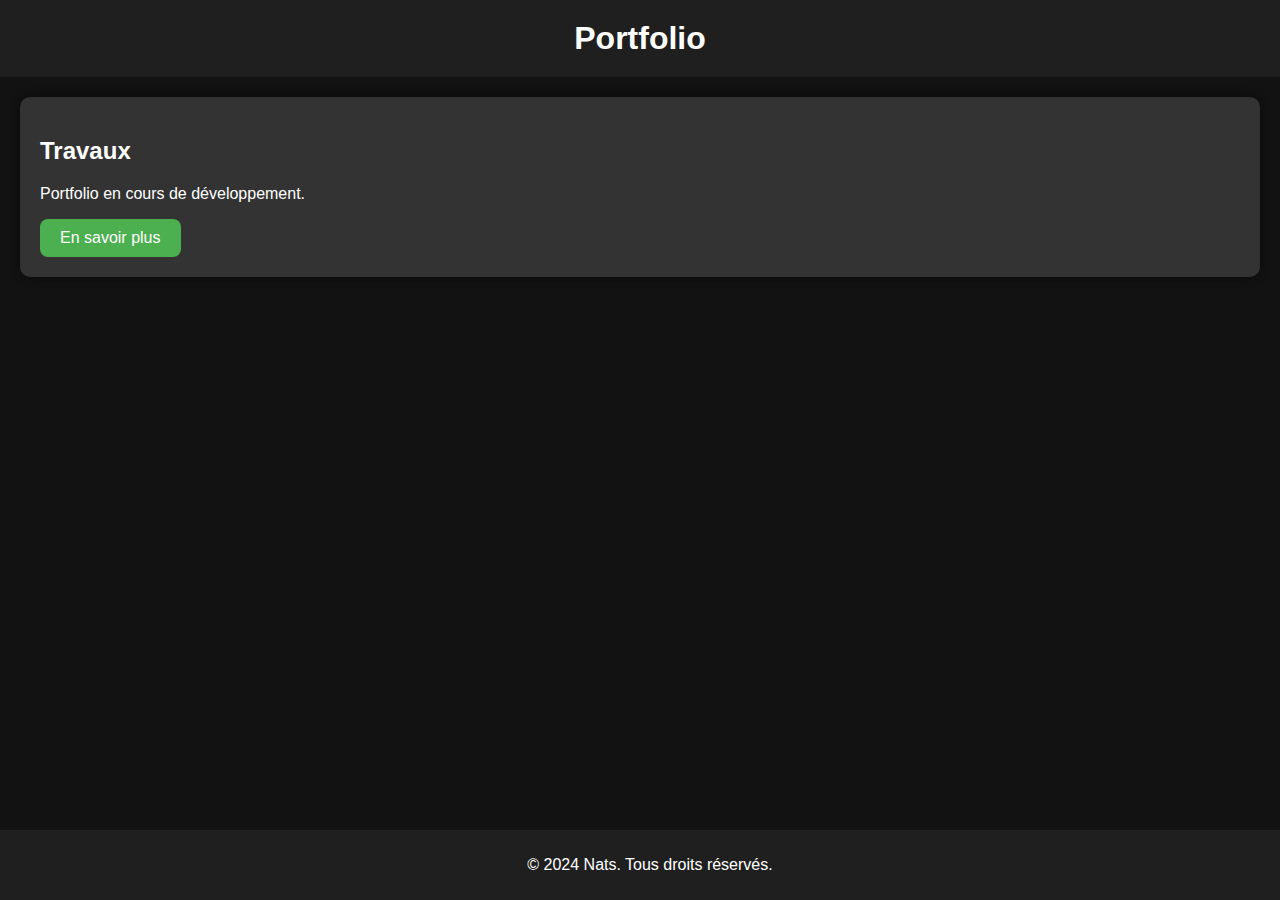
<file: index.html>
<!DOCTYPE html>
<html lang="fr">
<head>
    <meta charset="UTF-8">
    <meta name="viewport" content="width=device-width, initial-scale=1.0">
    <title>Nats - Portfolio</title>
    <link rel="stylesheet" href="css/styles.css">
</head>
<body>
    <header>
        <h1>Portfolio</h1>
    </header>
    
    <main id="main-content">
        <section class="content">
            <h2>Travaux</h2>
            <p>Portfolio en cours de développement.</p>
            <a href="about.html" class="btn">En savoir plus</a>
        </section>
    </main>

    <footer>
        <p>&copy; 2024 Nats. Tous droits réservés.</p>
    </footer>

    <script src="js/script.js"></script>
</body>
</html>
</file>
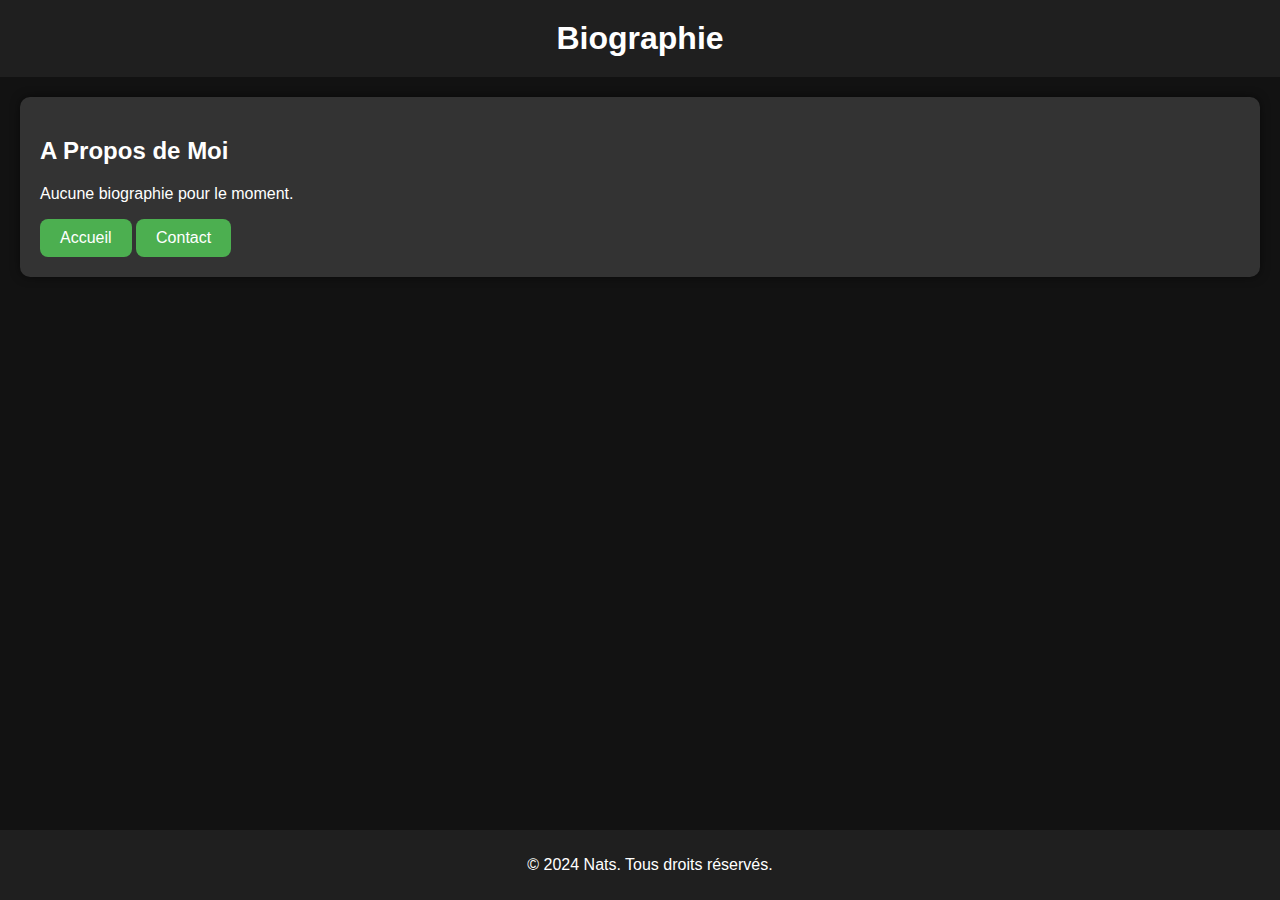
<file: about.html>
<!DOCTYPE html>
<html lang="fr">
<head>
    <meta charset="UTF-8">
    <meta name="viewport" content="width=device-width, initial-scale=1.0">
    <title>Nats - Biographie</title>
    <link rel="stylesheet" href="css/styles.css">
</head>
<body>
    <header>
        <h1>Biographie</h1>
    </header>
    
    <main id="main-content">
        <section class="content">
            <h2>A Propos de Moi</h2>
            <p>Aucune biographie pour le moment.</p>
            <a href="index.html" class="btn">Accueil</a>
            <a href="contact.html" class="btn">Contact</a>
        </section>
    </main>

    <footer>
        <p>&copy; 2024 Nats. Tous droits réservés.</p>
    </footer>

    <script src="js/script.js"></script>
</body>
</html>
</file>
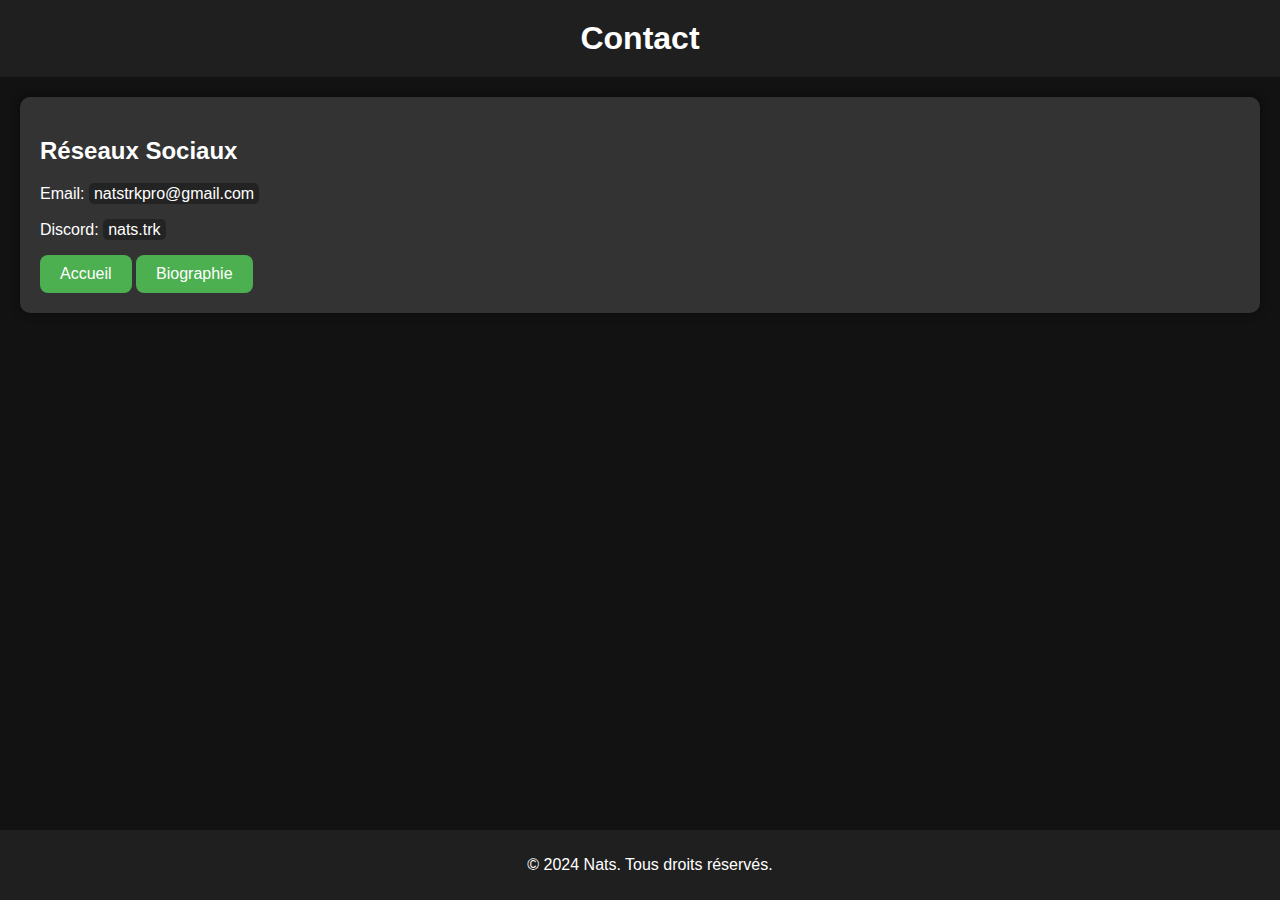
<file: contact.html>
<!DOCTYPE html>
<html lang="fr">
<head>
    <meta charset="UTF-8">
    <meta name="viewport" content="width=device-width, initial-scale=1.0">
    <title>Nats - Contact</title>
    <link rel="stylesheet" href="css/styles.css">
</head>
<body>
    <header>
        <h1>Contact</h1>
    </header>
    
    <main id="main-content">
        <section class="content">
            <h2>Réseaux Sociaux</h2>
            <p>
                Email: <span id="email" class="copyable" data-email="natstrkpro@gmail.com"><span class="email-text">natstrkpro@gmail.com</span></span><br>
                <br>Discord: <span id="discord" class="copyable" data-discord="nats.trk"><span class="discord-text">nats.trk</span></span>
            </p>
            <a href="index.html" class="btn">Accueil</a>
            <a href="about.html" class="btn">Biographie</a>
        </section>
    </main>

    <footer>
        <p>&copy; 2024 Nats. Tous droits réservés.</p>
    </footer>

    <script src="js/script.js"></script>
</body>
</html>
</file>
<file: css/styles.css>
body {
    background-color: #121212;
    color: #ffffff;
    font-family: Arial, sans-serif;
    margin: 0;
    padding: 0;
    transition: background-color 0.5s ease;
}

header {
    background-color: #1f1f1f;
    padding: 20px;
    text-align: center;
    animation: fadeInDown 1s ease;
}

header h1 {
    margin: 0;
}

main {
    padding: 20px;
}

.content {
    background-color: #333333;
    padding: 20px;
    border-radius: 10px;
    box-shadow: 0 0 10px rgba(0, 0, 0, 0.5);
    transition: transform 0.5s ease, opacity 0.5s ease;
    animation: fadeInUp 1s ease;
}

footer {
    background-color: #1f1f1f;
    text-align: center;
    padding: 10px;
    position: fixed;
    bottom: 0;
    width: 100%;
    animation: fadeInUp 1s ease;
}

.fade-out {
    opacity: 0;
    transform: translateY(-20px);
}

@keyframes fadeInDown {
    from {
        opacity: 0;
        transform: translateY(-50px);
    }
    to {
        opacity: 1;
        transform: translateY(0);
    }
}

@keyframes fadeInUp {
    from {
        opacity: 0;
        transform: translateY(50px);
    }
    to {
        opacity: 1;
        transform: translateY(0);
    }
}

@keyframes fadeIn {
    from {
        opacity: 0;
    }
    to {
        opacity: 1;
    }
}

/* Button Styles */
.btn {
    background-color: #4CAF50;
    color: white;
    padding: 10px 20px;
    text-align: center;
    text-decoration: none;
    display: inline-block;
    border-radius: 8px;
    transition: background-color 0.3s ease, transform 0.3s ease;
}

/* Change button color on hover */
.btn:hover {
    background-color: #45a049;
    cursor: pointer;
    transform: translateY(-2px);
}

/* Change button color on click */
.btn:active {
    background-color: #3e8e41;
    transform: translateY(1px);
}

.copyable {
    cursor: pointer;
    position: relative;
}

.email-text,
.discord-text {
    background-color: rgba(0, 0, 0, 0.3); /* Dark background with 30% opacity */
    color: white; /* Text color */
    padding: 2px 5px;
    border-radius: 5px; /* Rounded corners */
}

/* Add glint effect */
.copyable::after {
    content: '';
    position: absolute;
    top: 0;
    left: 0;
    width: 100%;
    height: 100%;
    background: rgba(255, 255, 255, 0.2);
    pointer-events: none;
    opacity: 0;
    transition: opacity 0.3s ease;
    border-radius: 5px;
}

.copyable:hover::after {
    opacity: 1;
}

.copyable:active::after {
    opacity: 0;
}

.warning-message {
    position: fixed;
    color: #1f1f1f;
    top: 50%;
    left: 50%;
    transform: translate(-50%, -50%);
    background-color: rgba(255, 255, 255, 0.8); /* Semi-transparent white background */
    padding: 10px;
    border-radius: 5px;
    display: none; /* Initially hide the message */
    z-index: 9999; /* Ensure it's above other content */
}
</file>
